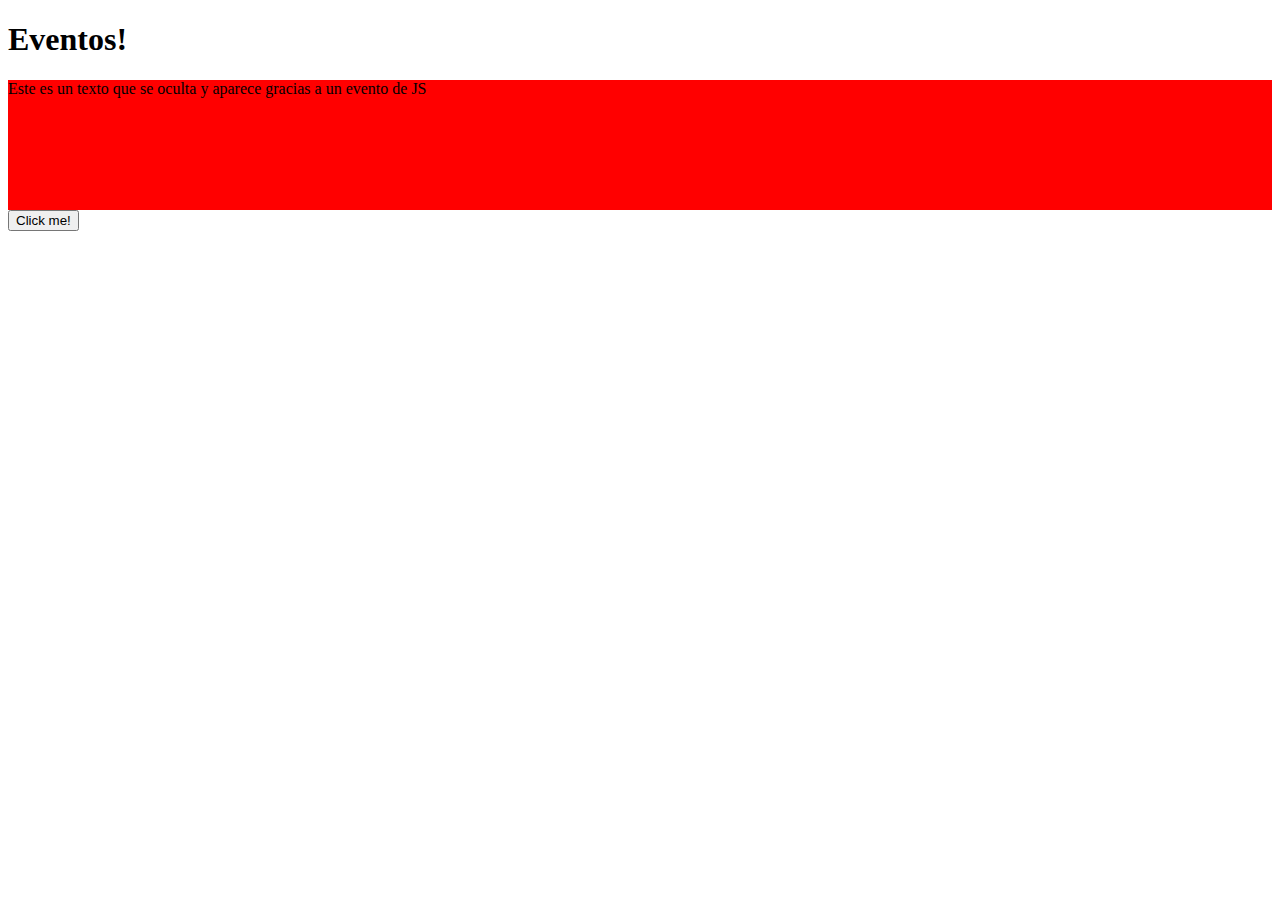
<file: Event-Handling/Adding&RemovingListener/index.html>
<!DOCTYPE html>
<html lang="en">

<head>
  <meta charset="UTF-8">
  <meta name="viewport" content="width=device-width, initial-scale=1.0">
  <title>Document</title>
  <style>
    .container {
      width: 100%;
      height: 130px;
      background-color: red;
    }
  </style>
</head>

<body>
  <main>
    <h1>Eventos!</h1>
    <div class="container">
      <p>Este es un texto que se oculta y aparece gracias a un evento de JS</p>
    </div>

    <button id="btn">Click me!</button>
  </main>
  <script src="app.js"></script>
</body>

</html>
</file>
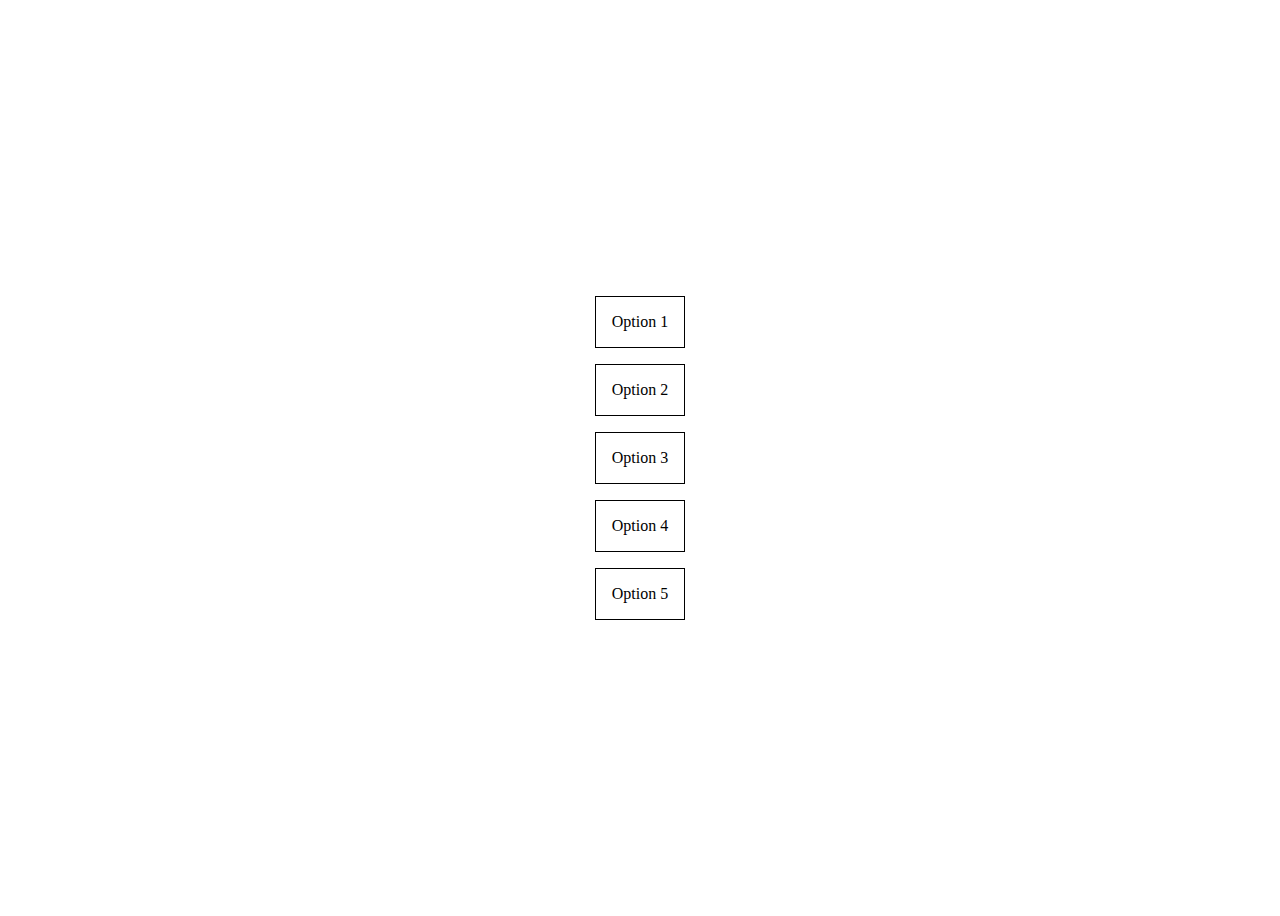
<file: Event-Handling/DelegationEvents/index.html>
<!DOCTYPE html>
<html lang="en">

<head>
  <meta charset="UTF-8">
  <meta name="viewport" content="width=device-width, initial-scale=1.0">
  <title>Document</title>

  <style>
    main {
      display: flex;
      justify-content: center;
      align-items: center;
      height: 100vh;
    }

    ul {
      list-style: none;
      padding: 0;
      margin: 0;
    }

    li {
      padding: 1rem;
      border: 1px solid black;
      margin: 1rem;
      cursor: pointer;
    }

    li:hover {
      background-color: #ccc;
    }

    .highlight {
      background-color: #81fa07;
      color: white;
    }
  </style>
</head>

<body>
  <main>
    <ul>
      <li>Option 1</li>
      <li>Option 2</li>
      <li>Option 3</li>
      <li>Option 4</li>
      <li>Option 5</li>
    </ul>
  </main>
  <script src="app.js"></script>
</body>

</html>
</file>
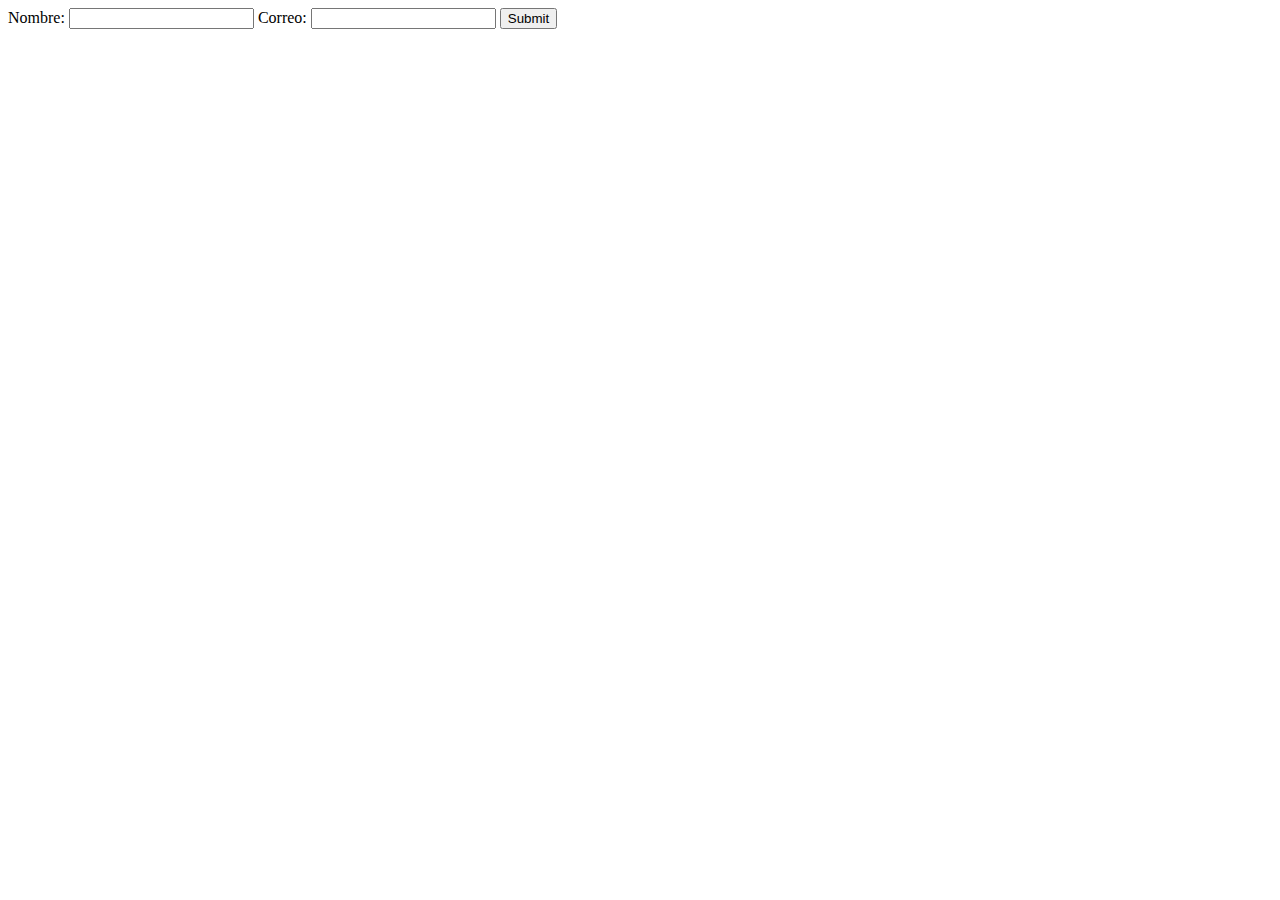
<file: Event-Handling/HandlingFormInputs/index.html>
<!DOCTYPE html>
<html lang="en">

<head>
  <meta charset="UTF-8">
  <meta name="viewport" content="width=device-width, initial-scale=1.0">
  <title>Document</title>
</head>

<body>
  <main>
    <form id="myForm">
      <label for="name">Nombre:</label>
      <input type="text" id="name" name="name" required>

      <label for="email">Correo:</label>
      <input type="email" id="email" name="email" required>

      <button type="submit">Submit</button>
    </form>
  </main>
  <script src="app.js"></script>
</body>

</html>
</file>
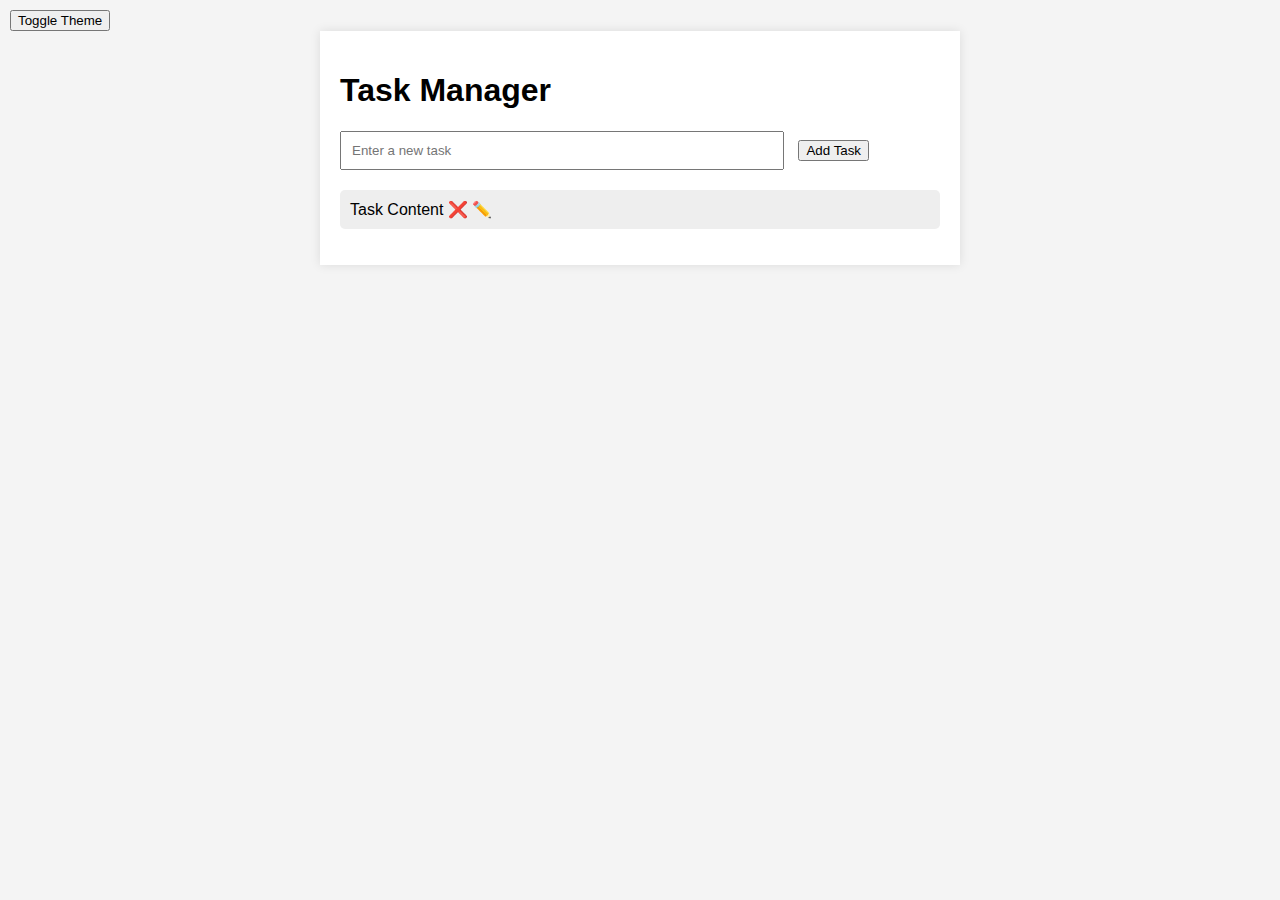
<file: Poject/AddTasks/index.html>
<!DOCTYPE html>
<html lang="en">

<head>
  <meta charset="UTF-8">
  <meta name="viewport" content="width=device-width, initial-scale=1.0">
  <title>Task Manager</title>
  <link rel="stylesheet" href="style.css">
</head>

<body>
  <div id="theme-toggle">
    <button id="toggle-theme-btn">Toggle Theme</button>
  </div>
  <div id="task-manager">
    <h1>Task Manager</h1>
    <form id="task-form">
      <input type="text" id="task-input" placeholder="Enter a new task" required>
      <button type="submit">Add Task</button>
    </form>
    <ul id="task-list">
      <li>
        Task Content
        <span class="delete-btn">❌</span>
        <span class="edit-btn">✏️</span>
      </li>
    </ul>
  </div>
  <script src="app.js"></script>
</body>

</html>
</file>
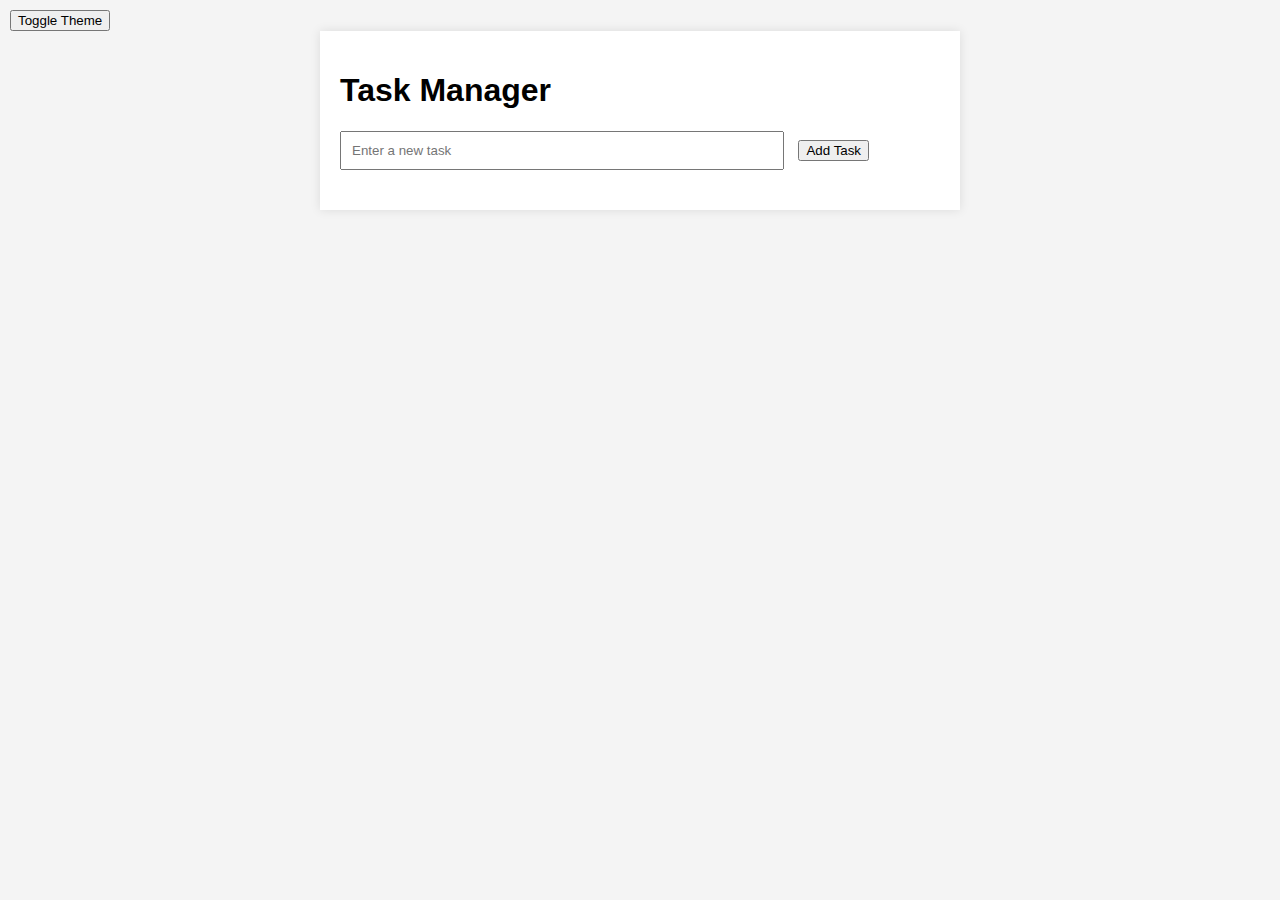
<file: Poject/Delete&EditeLocalStorage/index.html>
<!DOCTYPE html>
<html lang="en">

<head>
  <meta charset="UTF-8">
  <meta name="viewport" content="width=device-width, initial-scale=1.0">
  <title>Task Manager</title>
  <link rel="stylesheet" href="style.css">
</head>

<body>
  <div id="theme-toggle">
    <button id="toggle-theme-btn">Toggle Theme</button>
  </div>
  <div id="task-manager">
    <h1>Task Manager</h1>
    <form id="task-form">
      <input type="text" id="task-input" placeholder="Enter a new task" required>
      <button type="submit">Add Task</button>
    </form>
    <ul id="task-list">
    </ul>
  </div>
  <script src="app.js"></script>
</body>

</html>
</file>
<file: Poject/AddTasks/style.css>
body {
  font-family: Arial, sans-serif;
  background-color: #f4f4f4;
  padding: 10px;
  margin: 0;
}

#task-manager {
  background: #fff;
  padding: 20px;
  margin: auto;
  width: 80%;
  max-width: 600px;
  box-shadow: 0 0 10px rgba(0, 0, 0, 0.1);
}

#task-form {
  margin-bottom: 20px;
}

#task-input {
  padding: 10px;
  width: 70%;
  margin-right: 10px;
}

#task-list {
  list-style-type: none;
  padding: 0;
}

#task-list li {
  background: #eee;
  padding: 10px;
  margin-bottom: 5px;
  border-radius: 5px;
}

/* Dark theme styles */
body.dark-theme {
  background-color: #333;
  color: #fff;
}

.dark-theme #task-manager {
  background: #222;
  color: #fff;
}

.dark-theme #task-list li {
  background: #444;
}
</file>
<file: Poject/Delete&EditeLocalStorage/style.css>
body {
  font-family: Arial, sans-serif;
  background-color: #f4f4f4;
  padding: 10px;
  margin: 0;
}

#task-manager {
  background: #fff;
  padding: 20px;
  margin: auto;
  width: 80%;
  max-width: 600px;
  box-shadow: 0 0 10px rgba(0, 0, 0, 0.1);
}

#task-form {
  margin-bottom: 20px;
}

#task-input {
  padding: 10px;
  width: 70%;
  margin-right: 10px;
}

#task-list {
  list-style-type: none;
  padding: 0;
}

#task-list li {
  background: #eee;
  padding: 10px;
  margin-bottom: 5px;
  border-radius: 5px;
}

/* Dark theme styles */
body.dark-theme {
  background-color: #333;
  color: #fff;
}

.dark-theme #task-manager {
  background: #222;
  color: #fff;
}

.dark-theme #task-list li {
  background: #444;
}
</file>
